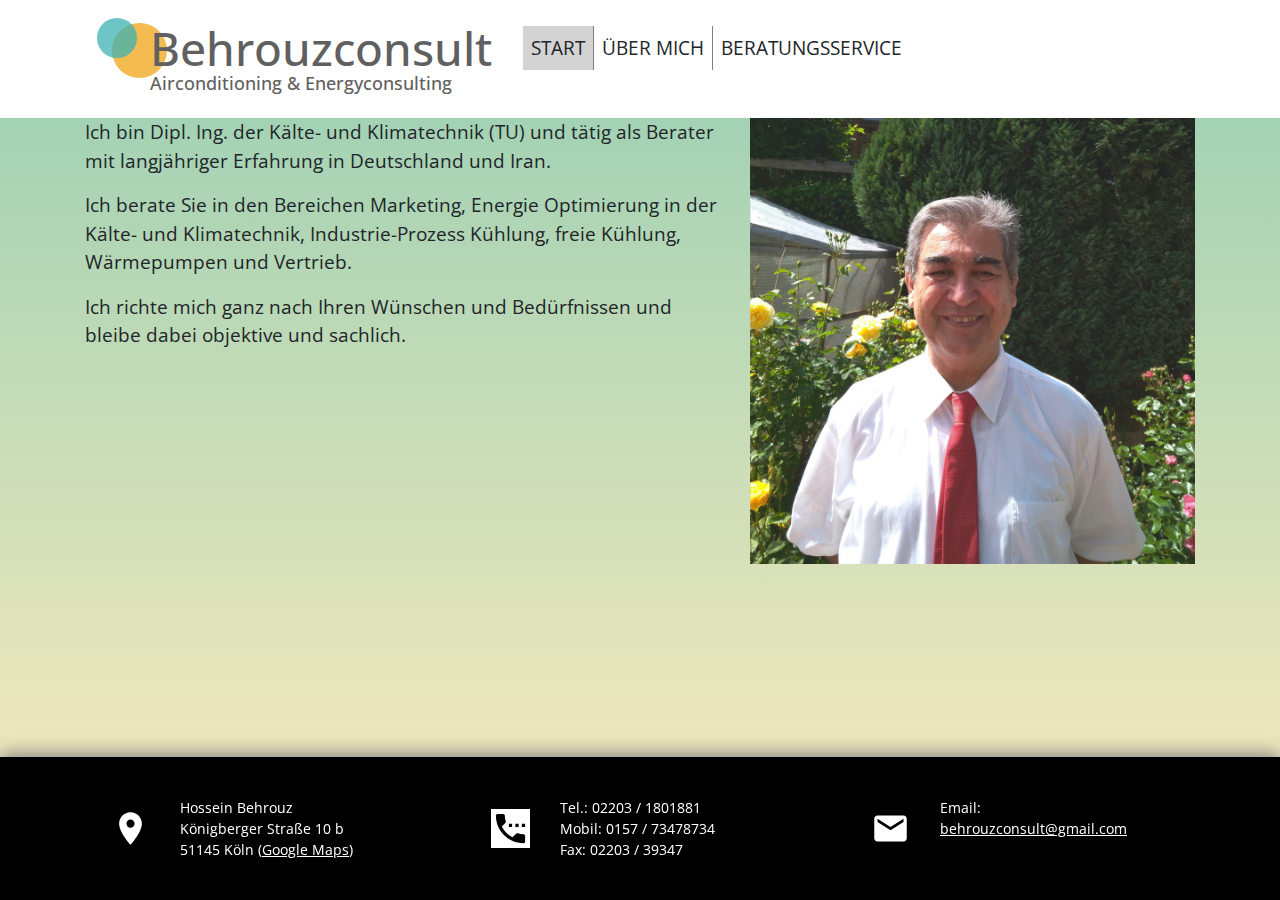
<file: index.html>
<!DOCTYPE html>
<html lang="en">
<head>
    <meta charset="UTF-8">
    <title>Behrouz Consulting: Kälte- und Klimatechnik</title>
    <link rel="stylesheet" href="https://maxcdn.bootstrapcdn.com/bootstrap/4.0.0/css/bootstrap.min.css" integrity="sha384-Gn5384xqQ1aoWXA+058RXPxPg6fy4IWvTNh0E263XmFcJlSAwiGgFAW/dAiS6JXm" crossorigin="anonymous">
    <link rel="stylesheet" href="https://fonts.googleapis.com/css?family=Open+Sans">
    <link rel="stylesheet" href="style.css">
    <script src="https://code.jquery.com/jquery-3.2.1.slim.min.js" integrity="sha384-KJ3o2DKtIkvYIK3UENzmM7KCkRr/rE9/Qpg6aAZGJwFDMVNA/GpGFF93hXpG5KkN" crossorigin="anonymous"></script>
    <script src="https://cdnjs.cloudflare.com/ajax/libs/popper.js/1.12.9/umd/popper.min.js" integrity="sha384-ApNbgh9B+Y1QKtv3Rn7W3mgPxhU9K/ScQsAP7hUibX39j7fakFPskvXusvfa0b4Q" crossorigin="anonymous"></script>
    <script src="https://maxcdn.bootstrapcdn.com/bootstrap/4.0.0/js/bootstrap.min.js" integrity="sha384-JZR6Spejh4U02d8jOt6vLEHfe/JQGiRRSQQxSfFWpi1MquVdAyjUar5+76PVCmYl" crossorigin="anonymous"></script>
</head>
<body>
    <nav class="navbar navbar-expand-lg header">
        <div class="container">
            <a class="navbar-brand" href="index.html">
                <div class="row logo">
                    <div class="col-4 icon">
                        <div style="left: 27px; width: 55px; position: absolute; margin-left:15px; top: 10px; height: 55px;" class="c3" id="Cntnr3">
                            <div id="Cntnr4bgx" class="c3bg"></div>
                            <div id="Cntnr4inlineContentx" class="c3inlineContent"></div>
                        </div>
                        <div style="left: 27px; width: 40px; position: absolute; margin-left:0px; top: 5px; height: 40px;" class="c3" id="Cntnr4">
                            <div id="Cntnr4bg" class="c2bg"></div>
                            <div id="Cntnr4inlineContent" class="c3inlineContent"></div>
                        </div>
                    </div>
                </div>
                <div class="col-8" style="margin-left:50px">
                    <div class="logo-title1">
                        Behrouzconsult
                    </div>
                    <div class="logo-title2">
                        Airconditioning & Energyconsulting
                    </div>
                </div>
            </a>

            <button class="navbar-toggler" type="button" data-toggle="collapse" data-target="#navbarNav" aria-controls="navbarNav" aria-expanded="false" aria-label="Toggle navigation">
                <span class="navbar-toggler-icon"></span>
            </button>

            <div class="collapse navbar-collapse form-inline" id="navbarNav">
                <ul class="navbar-nav">
                    <li class="nav-item active">
                        <a class="nav-link" href="index.html">START</a>
                    </li>
                    <li class="nav-item">
                        <a class="nav-link" href="aboutme.html">ÜBER MICH<span class="sr-only">(current)</span></a>
                    </li>
                    <li class="nav-item">
                        <a class="nav-link" href="consultancy.html">BERATUNGSSERVICE</a>
                    </li>
                </ul>
            </div>
        </div>
    </nav>
    <div class="container-fluid pagecontent">
        <div class="container">
            <div class="row">
                <div class="col-7">
                    <p>
                        Ich bin Dipl. Ing. der Kälte- und Klimatechnik (TU) und tätig als Berater mit langjähriger Erfahrung in Deutschland und Iran.
                    </p>
                    <p>
                        Ich berate Sie in den Bereichen Marketing, Energie Optimierung in der Kälte- und Klimatechnik, Industrie-Prozess Kühlung, freie Kühlung, Wärmepumpen und Vertrieb.
                    </p>
                    <p>
                        Ich richte mich ganz nach Ihren Wünschen und Bedürfnissen und bleibe dabei objektive und sachlich.
                    </p>
                </div>
                <div class="col-5">
                    <img src="img/persPhoto.jpg" style="height: 100%; width: 100%; max-height: 100%; max-width: 100%;"/>
                </div>
            </div>
        </div>
    </div>
    <div class="container-fluid footer">
        <div class="container">
            <div class="row">
                <div class="col-1 footer-icon">
                    <img src="img/baseline-room-24px.svg">
                </div>
                <div class="col-3" style="margin:auto">
                    Hossein Behrouz<br/>
                    Königberger Straße 10 b<br/>
                    51145 Köln (<a target="_blank" href="https://goo.gl/maps/8QMicn6kvgH2">Google Maps</a>)
                </div>
                <div class="col-1 footer-icon">
                    <img src="img/baseline-settings_phone-24px.svg">
                </div>
                <div class="col-3">
                    Tel.: 02203 / 1801881<br/>
                    Mobil: 0157 / 73478734<br/>
                    Fax: 02203 / 39347
                </div>
                <div class="col-1 footer-icon">
                    <img src="img/baseline-email-24px.svg">
                </div>
                <div class="col-3">
                    Email:<br/>
                    <a href="mailto:behrouzconsult@gmail.com">behrouzconsult@gmail.com</a>
                </div>
            </div>
        </div>
    </div>
</body>
</html>
</file>
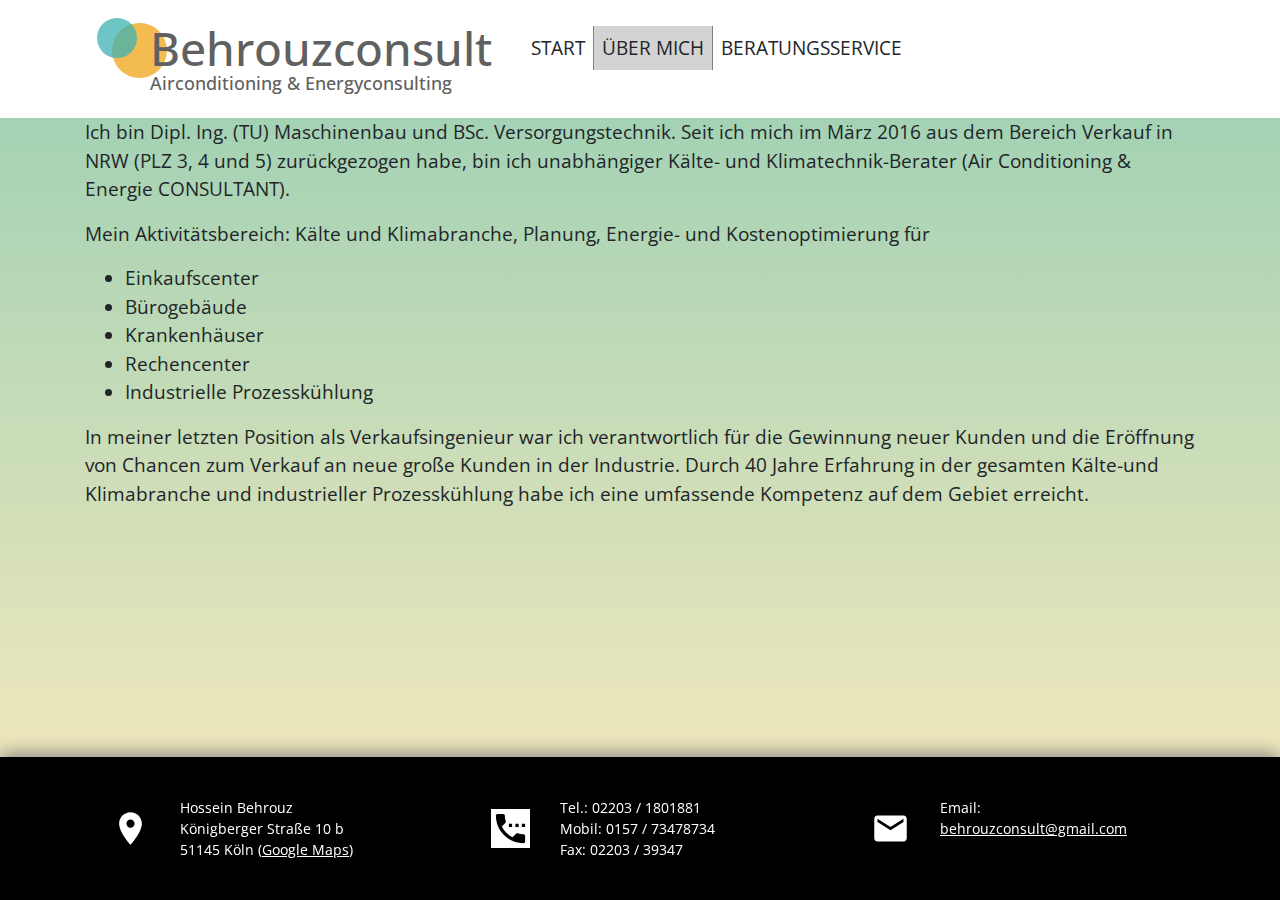
<file: aboutme.html>
<!DOCTYPE html>
<html lang="en">
<head>
    <meta charset="UTF-8">
    <title>Behrouz Consulting: Kälte- und Klimatechnik</title>
    <link rel="stylesheet" href="https://maxcdn.bootstrapcdn.com/bootstrap/4.0.0/css/bootstrap.min.css" integrity="sha384-Gn5384xqQ1aoWXA+058RXPxPg6fy4IWvTNh0E263XmFcJlSAwiGgFAW/dAiS6JXm" crossorigin="anonymous">
    <link rel="stylesheet" href="https://fonts.googleapis.com/css?family=Open+Sans">
    <link rel="stylesheet" href="style.css">
    <script src="https://code.jquery.com/jquery-3.2.1.slim.min.js" integrity="sha384-KJ3o2DKtIkvYIK3UENzmM7KCkRr/rE9/Qpg6aAZGJwFDMVNA/GpGFF93hXpG5KkN" crossorigin="anonymous"></script>
    <script src="https://cdnjs.cloudflare.com/ajax/libs/popper.js/1.12.9/umd/popper.min.js" integrity="sha384-ApNbgh9B+Y1QKtv3Rn7W3mgPxhU9K/ScQsAP7hUibX39j7fakFPskvXusvfa0b4Q" crossorigin="anonymous"></script>
    <script src="https://maxcdn.bootstrapcdn.com/bootstrap/4.0.0/js/bootstrap.min.js" integrity="sha384-JZR6Spejh4U02d8jOt6vLEHfe/JQGiRRSQQxSfFWpi1MquVdAyjUar5+76PVCmYl" crossorigin="anonymous"></script>
</head>
<body>
<nav class="navbar navbar-expand-lg header">
    <div class="container">
        <a class="navbar-brand" href="index.html">
            <div class="row logo">
                <div class="col-4 icon">
                    <div style="left: 27px; width: 55px; position: absolute; margin-left:15px; top: 10px; height: 55px;" class="c3" id="Cntnr3">
                        <div id="Cntnr4bgx" class="c3bg"></div>
                        <div id="Cntnr4inlineContentx" class="c3inlineContent"></div>
                    </div>
                    <div style="left: 27px; width: 40px; position: absolute; margin-left:0px; top: 5px; height: 40px;" class="c3" id="Cntnr4">
                        <div id="Cntnr4bg" class="c2bg"></div>
                        <div id="Cntnr4inlineContent" class="c3inlineContent"></div>
                    </div>
                </div>
            </div>
            <div class="col-8" style="margin-left:50px">
                <div class="logo-title1">
                    Behrouzconsult
                </div>
                <div class="logo-title2">
                    Airconditioning & Energyconsulting
                </div>
            </div>
        </a>

        <button class="navbar-toggler" type="button" data-toggle="collapse" data-target="#navbarNav" aria-controls="navbarNav" aria-expanded="false" aria-label="Toggle navigation">
            <span class="navbar-toggler-icon"></span>
        </button>

        <div class="collapse navbar-collapse form-inline" id="navbarNav">
            <ul class="navbar-nav">
                <li class="nav-item">
                    <a class="nav-link" href="index.html">START</a>
                </li>
                <li class="nav-item active">
                    <a class="nav-link" href="aboutme.html">ÜBER MICH<span class="sr-only">(current)</span></a>
                </li>
                <li class="nav-item">
                    <a class="nav-link" href="consultancy.html">BERATUNGSSERVICE</a>
                </li>
            </ul>
        </div>
    </div>
</nav>
<div class="container-fluid pagecontent">
    <div class="container">
        <p>
            Ich bin Dipl. Ing. (TU) Maschinenbau und BSc. Versorgungstechnik. Seit ich mich im März 2016 aus dem Bereich Verkauf in NRW (PLZ 3, 4 und 5) zurückgezogen habe, bin ich unabhängiger Kälte- und Klimatechnik-Berater (Air Conditioning & Energie CONSULTANT).
        </p>
        <p>
            Mein Aktivitätsbereich: Kälte und Klimabranche, Planung, Energie- und Kostenoptimierung für
        </p>
        <p>
        <ul>
            <li>Einkaufscenter</li>
            <li>Bürogebäude</li>
            <li>Krankenhäuser</li>
            <li>Rechencenter</li>
            <li>Industrielle Prozesskühlung</li>
        </ul>
        </p>
        <p>
            In meiner letzten Position als Verkaufsingenieur war ich verantwortlich für die Gewinnung neuer Kunden und die Eröffnung von Chancen zum Verkauf an neue große Kunden in der Industrie. Durch 40 Jahre Erfahrung in der gesamten Kälte-und Klimabranche und industrieller Prozesskühlung habe ich eine umfassende Kompetenz auf dem Gebiet erreicht.
        </p>
    </div>
</div>
<div class="container-fluid footer">
    <div class="container">
        <div class="row">
            <div class="col-4 col-md-1 footer-icon">
                <img src="img/baseline-room-24px.svg">
            </div>
            <div class="col-8 col-md-3" style="margin:auto">
                Hossein Behrouz<br/>
                Königberger Straße 10 b<br/>
                51145 Köln (<a target="_blank" href="https://goo.gl/maps/8QMicn6kvgH2">Google Maps</a>)
            </div>
            <div class="col-4 col-md-1 footer-icon">
                <img src="img/baseline-settings_phone-24px.svg">
            </div>
            <div class="col-8 col-md-3">
                Tel.: 02203 / 1801881<br/>
                Mobil: 0157 / 73478734<br/>
                Fax: 02203 / 39347
            </div>
            <div class="col-4 col-md-1 footer-icon">
                <img src="img/baseline-email-24px.svg">
            </div>
            <div class="col-8 col-md-3">
                Email:<br/>
                <a href="mailto:behrouzconsult@gmail.com">behrouzconsult@gmail.com</a>
            </div>
        </div>
    </div>
</div>
</body>
</html>
</file>
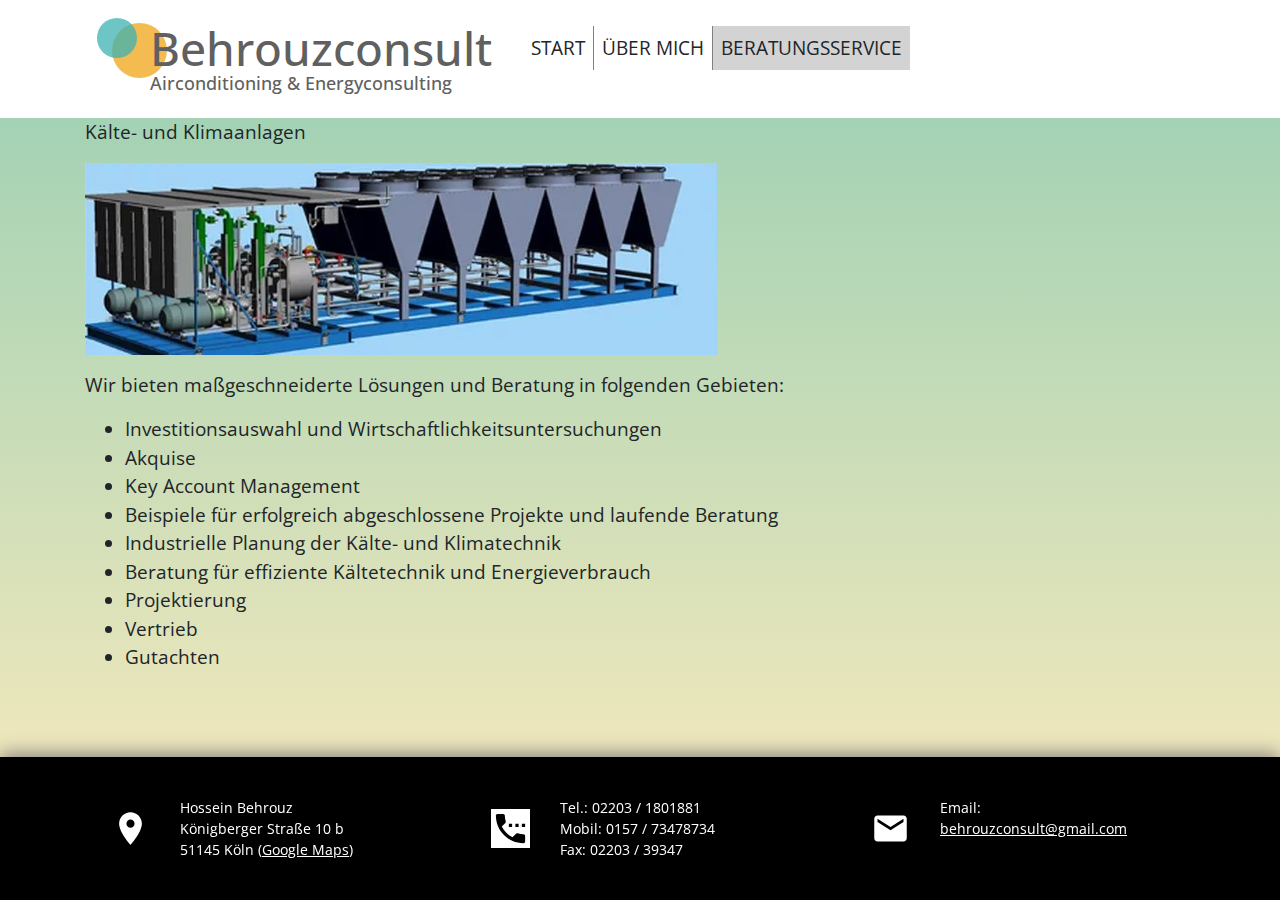
<file: consultancy.html>
<!DOCTYPE html>
<html lang="en">
<head>
    <meta charset="UTF-8">
    <title>Behrouz Consulting: Kälte- und Klimatechnik</title>
    <link rel="stylesheet" href="https://maxcdn.bootstrapcdn.com/bootstrap/4.0.0/css/bootstrap.min.css" integrity="sha384-Gn5384xqQ1aoWXA+058RXPxPg6fy4IWvTNh0E263XmFcJlSAwiGgFAW/dAiS6JXm" crossorigin="anonymous">
    <link rel="stylesheet" href="https://fonts.googleapis.com/css?family=Open+Sans">
    <link rel="stylesheet" href="style.css">
    <script src="https://code.jquery.com/jquery-3.2.1.slim.min.js" integrity="sha384-KJ3o2DKtIkvYIK3UENzmM7KCkRr/rE9/Qpg6aAZGJwFDMVNA/GpGFF93hXpG5KkN" crossorigin="anonymous"></script>
    <script src="https://cdnjs.cloudflare.com/ajax/libs/popper.js/1.12.9/umd/popper.min.js" integrity="sha384-ApNbgh9B+Y1QKtv3Rn7W3mgPxhU9K/ScQsAP7hUibX39j7fakFPskvXusvfa0b4Q" crossorigin="anonymous"></script>
    <script src="https://maxcdn.bootstrapcdn.com/bootstrap/4.0.0/js/bootstrap.min.js" integrity="sha384-JZR6Spejh4U02d8jOt6vLEHfe/JQGiRRSQQxSfFWpi1MquVdAyjUar5+76PVCmYl" crossorigin="anonymous"></script>
</head>
<body>
<nav class="navbar navbar-expand-lg header">
    <div class="container">
        <a class="navbar-brand" href="index.html">
            <div class="row logo">
                <div class="col-4 icon">
                    <div style="left: 27px; width: 55px; position: absolute; margin-left:15px; top: 10px; height: 55px;" class="c3" id="Cntnr3">
                        <div id="Cntnr4bgx" class="c3bg"></div>
                        <div id="Cntnr4inlineContentx" class="c3inlineContent"></div>
                    </div>
                    <div style="left: 27px; width: 40px; position: absolute; margin-left:0px; top: 5px; height: 40px;" class="c3" id="Cntnr4">
                        <div id="Cntnr4bg" class="c2bg"></div>
                        <div id="Cntnr4inlineContent" class="c3inlineContent"></div>
                    </div>
                </div>
            </div>
            <div class="col-8" style="margin-left:50px">
                <div class="logo-title1">
                    Behrouzconsult
                </div>
                <div class="logo-title2">
                    Airconditioning & Energyconsulting
                </div>
            </div>
        </a>

        <button class="navbar-toggler" type="button" data-toggle="collapse" data-target="#navbarNav" aria-controls="navbarNav" aria-expanded="false" aria-label="Toggle navigation">
            <span class="navbar-toggler-icon"></span>
        </button>

        <div class="collapse navbar-collapse form-inline" id="navbarNav">
            <ul class="navbar-nav">
                <li class="nav-item">
                    <a class="nav-link" href="index.html">START</a>
                </li>
                <li class="nav-item">
                    <a class="nav-link" href="aboutme.html">ÜBER MICH<span class="sr-only">(current)</span></a>
                </li>
                <li class="nav-item active">
                    <a class="nav-link" href="consultancy.html">BERATUNGSSERVICE</a>
                </li>
            </ul>
        </div>
    </div>
</nav>
<div class="container-fluid pagecontent">
    <div class="container">
        <p>
            Kälte- und Klimaanlagen
        </p>
        <p>
            <img src="img/coolingSolution.png"/>
        </p>
        <p>
            Wir bieten maßgeschneiderte Lösungen und Beratung in folgenden Gebieten:
            <ul>
                <li>Investitionsauswahl und Wirtschaftlichkeitsuntersuchungen</li>
                <li>Akquise</li>
                <li>Key Account Management</li>
                <li>Beispiele für erfolgreich abgeschlossene Projekte und laufende Beratung</li>
                <li>Industrielle Planung der Kälte- und Klimatechnik</li>
                <li>Beratung für effiziente Kältetechnik und Energieverbrauch</li>
                <li>Projektierung</li>
                <li>Vertrieb</li>
                <li>Gutachten</li>
            </ul>
        </p>
    </div>
</div>
<div class="container-fluid footer">
    <div class="container">
        <div class="row">
            <div class="col-1 footer-icon">
                <img src="img/baseline-room-24px.svg">
            </div>
            <div class="col-3" style="margin:auto">
                Hossein Behrouz<br/>
                Königberger Straße 10 b<br/>
                51145 Köln (<a target="_blank" href="https://goo.gl/maps/8QMicn6kvgH2">Google Maps</a>)
            </div>
            <div class="col-1 footer-icon">
                <img src="img/baseline-settings_phone-24px.svg">
            </div>
            <div class="col-3">
                Tel.: 02203 / 1801881<br/>
                Mobil: 0157 / 73478734<br/>
                Fax: 02203 / 39347
            </div>
            <div class="col-1 footer-icon">
                <img src="img/baseline-email-24px.svg">
            </div>
            <div class="col-3">
                Email:<br/>
                <a href="mailto:behrouzconsult@gmail.com">behrouzconsult@gmail.com</a>
            </div>
        </div>
    </div>
</div>
</body>
</html>
</file>
<file: style.css>
html {
    height: 100%;
}

a {
    color: inherit;
    text-decoration: underline;
}

.navbar a {
    text-decoration: none;
}

body {
    height: 100%;
    font-family: 'Open Sans', sans-serif;
    font-size: 19px;
    background: linear-gradient(#96CEB3, #FFECBD);
    background-repeat:repeat-x;
}

.header {
    background: white;
}


.nav-item {
    border-right: 1px solid grey;
}

.navbar-nav li a {

}

.nav-item.active{
    background: lightgray;
}

.nav-item:last-child{
    border: 0px;
}

.cust-contact-icon {
    margin: auto;
}

.vcenter {
    margin: auto;
}

.content {
    padding-top: 30px;
    bottom: 240px;
}

.footer {
    padding: 10px;
    box-shadow: 0px -3px 18px grey;

    padding-top: 40px;
    padding-bottom: 40px;
    background: black;
    color: white;
    position: fixed;
    bottom: 0;
    width: 100%;
    font-size: 14px;
}

.footer-icon {
    text-align: right;
    margin-top: auto;
    margin-bottom: auto;
}

.footer-icon img {
    width: 60%;
}

.navbar-toggler-icon {
    background-color: white;
}

.navbar-toggler {
    background-color: rgb(96, 96, 96);
}

.logo-title1 {
    color: darkgray;
    font-size: 46px;
    color: rgb(96, 96, 96);
    font-weight: 500;
    margin-bottom: 0;
    padding-bottom: 0;
}

.logo-title2 {
    margin-top: 0;
    padding-top: 0;
    color: darkgray;
    font-size: 18px;
    color: rgb(96, 96, 96);
    font-weight: 500;
    line-height: 0px;
    height: 0px;
    padding-top: 0;
}

.navbar {
    padding-bottom: 30px;
}

.c3inlineContent, .c3bg, .c2bg {
    position: absolute;
    top: 0;
    right: 0;
    bottom: 0;
    left: 0;
    border-radius: 50%;
}

.c3bg {
    border: 3px solid transparent;
    background-color: rgba(242, 173, 46, 0.83);
}

.c2bg {
    border: 3px solid transparent;
    background-color: rgba(60, 178, 178, 0.75);
}
</file>
